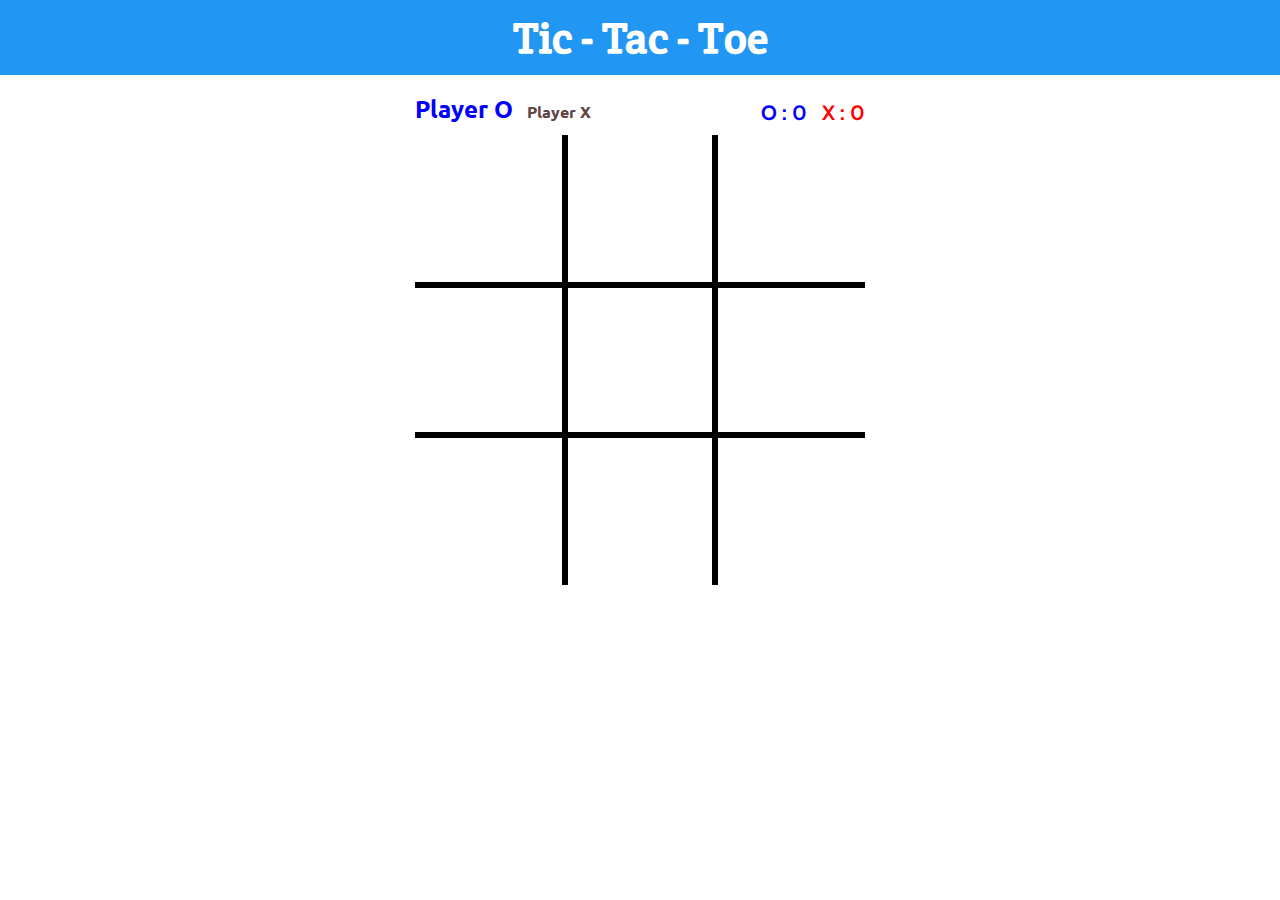
<file: index.html>
<!DOCTYPE html>
<html>
<head>
<title>Tic - Tac - Toe</title>
<meta name="viewport" content="width=500, initial-scale=1.0">
<link rel="stylesheet" href="tictactoe.css"/>
<link href="https://fonts.googleapis.com/css?family=Crete+Round|Ubuntu|Cabin|Architects+Daughter" rel="stylesheet">
<script src="tictactoe.js"></script>
</head>
<body>
<h1>Tic&nbsp-&nbspTac&nbsp-&nbspToe</h1>
<div class="container" id="containerPlayerAndScore">
<span class="player">
<span id="playerO">Player O&nbsp</span>
<span id="playerX">&nbspPlayer X</span>
</span>
<span class="score">
<span id="scoreO"></span>
<span id="scoreX"></span>
</span>
</div>
<div class="container" id="containerTable">
<div id="gameOver">
<div id="whoWon"></div>
<div id="restart"></div>	
</div>
<svg id="winLineSvg" height="450" width="450">
<line id="winLine"/>
</svg>
<svg height="450" width="450">
<line class="lines" x1="150" y1="0" x2="150" y2="450"/>
<line class="lines" x1="300" y1="0" x2="300" y2="450"/>
<line class="lines" x1="0" y1="150" x2="450" y2="150"/>
<line class="lines" x1="0" y1="300" x2="450" y2="300"/>
</svg>
<table>
<tr>
<td id="0"></td>
<td id="1"></td>
<td id="2"></td>
</tr>
<tr>
<td id="3"></td>
<td id="4"></td>
<td id="5"></td>
</tr>
<tr>
<td id="6"></td>
<td id="7"></td>
<td id="8"></td>
</tr>
</table>
</div> 
</body>
</html>
</file>
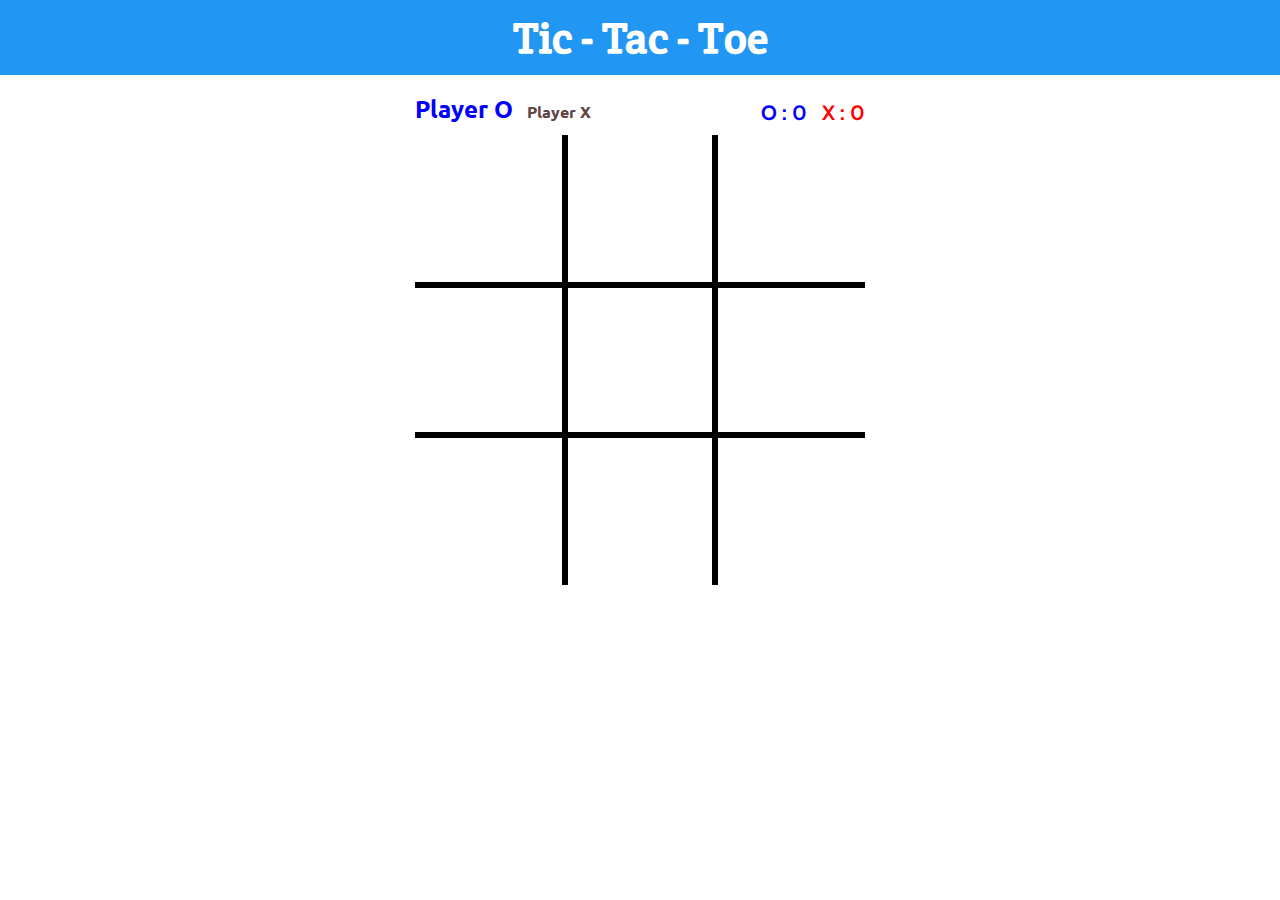
<file: tictactoe.html>
<!DOCTYPE html>
<html>
<head>
<title>Tic - Tac - Toe</title>
<meta name="viewport" content="width=500, initial-scale=1.0">
<link rel="stylesheet" href="tictactoe.css"/>
<link href="https://fonts.googleapis.com/css?family=Crete+Round|Ubuntu|Cabin|Architects+Daughter" rel="stylesheet">
<script src="tictactoe.js"></script>
</head>
<body>
<h1>Tic&nbsp-&nbspTac&nbsp-&nbspToe</h1>
<div class="container" id="containerPlayerAndScore">
<span class="player">
<span id="playerO">Player O&nbsp</span>
<span id="playerX">&nbspPlayer X</span>
</span>
<span class="score">
<span id="scoreO"></span>
<span id="scoreX"></span>
</span>
</div>
<div class="container" id="containerTable">
<div id="gameOver">
<div id="whoWon"></div>
<div id="restart"></div>	
</div>
<svg id="winLineSvg" height="450" width="450">
<line id="winLine"/>
</svg>
<svg height="450" width="450">
<line class="lines" x1="150" y1="0" x2="150" y2="450"/>
<line class="lines" x1="300" y1="0" x2="300" y2="450"/>
<line class="lines" x1="0" y1="150" x2="450" y2="150"/>
<line class="lines" x1="0" y1="300" x2="450" y2="300"/>
</svg>
<table>
<tr>
<td id="0"></td>
<td id="1"></td>
<td id="2"></td>
</tr>
<tr>
<td id="3"></td>
<td id="4"></td>
<td id="5"></td>
</tr>
<tr>
<td id="6"></td>
<td id="7"></td>
<td id="8"></td>
</tr>
</table>
</div> 
</body>
</html>
</file>
<file: tictactoe.css>
body{
margin:0;
background:#ffffff;
}
h1{
background:#2196F3;
margin:0 0 20px 0;
padding:10px;
font-size:2.7em;
font-family: "Crete Round", serif;
color:#ffffff;
text-align:center;
}
.container{
width:450px;
padding:0 20px;
margin:0 auto;
}
#containerPlayerAndScore{
height:30px;
font-weight:bold;
font-family: 'Ubuntu', sans-serif;
vertical-align:bottom;
position:relative;
}
.player{
font-size:1em;
color:#5f4545;
left:20px;
bottom:0;
position:absolute;
}
#playerO{
transition-duration:300ms;
}
#playerX{
transition-duration:300ms;
}
.score{
font-size:1.3em;
font-family: 'Cabin', sans-serif;
right:20px;
bottom:0;
position:absolute;
}
#scoreO{
color:blue;
}
#scoreX{
color:red;
}
#containerTable{
height:450px;
margin-top:10px;
position:relative;
}
#gameOver{
background-color:#ffffff;
opacity:0;
border: 5px solid black;
border-radius:20px;
text-align:center;
top:50%;
left:50%;
transform:translate(-50%,-50%);
position:absolute;
transition:visibility 0s, opacity 2s;
visibility:hidden;
z-index:20;
}
#whoWon{
padding:0 10px;
font-size:3.5em;
font-weight:bold;
font-family:"Comic Sans MS", cursive, sans-serif;
}
#restart{
padding:0 5px;
color:green;
font-size:2em;
font-weight:bold;
cursor:pointer;
}
svg{
position:absolute;
}
.lines{
stroke:black;
stroke-width:6;
stroke-linecap:round;
}
#winLine{
stroke-width:6;
stroke-linecap:round;
stroke-dasharray:600;
stroke-dashoffset:600;
}
table{
height:450px;
width:450px;
border-collapse:collapse;
font-size:70px;
font-family:"Architects Daughter","Comic Sans MS", cursive, sans-serif;
font-weight:bold;
text-align:center;
table-layout:fixed;
position:relative;
z-index:10;
}
table tr td{
width:30%;
height:30%;
}
@keyframes lineAnimation{
to{stroke-dashoffset:0;}
}
</file>
